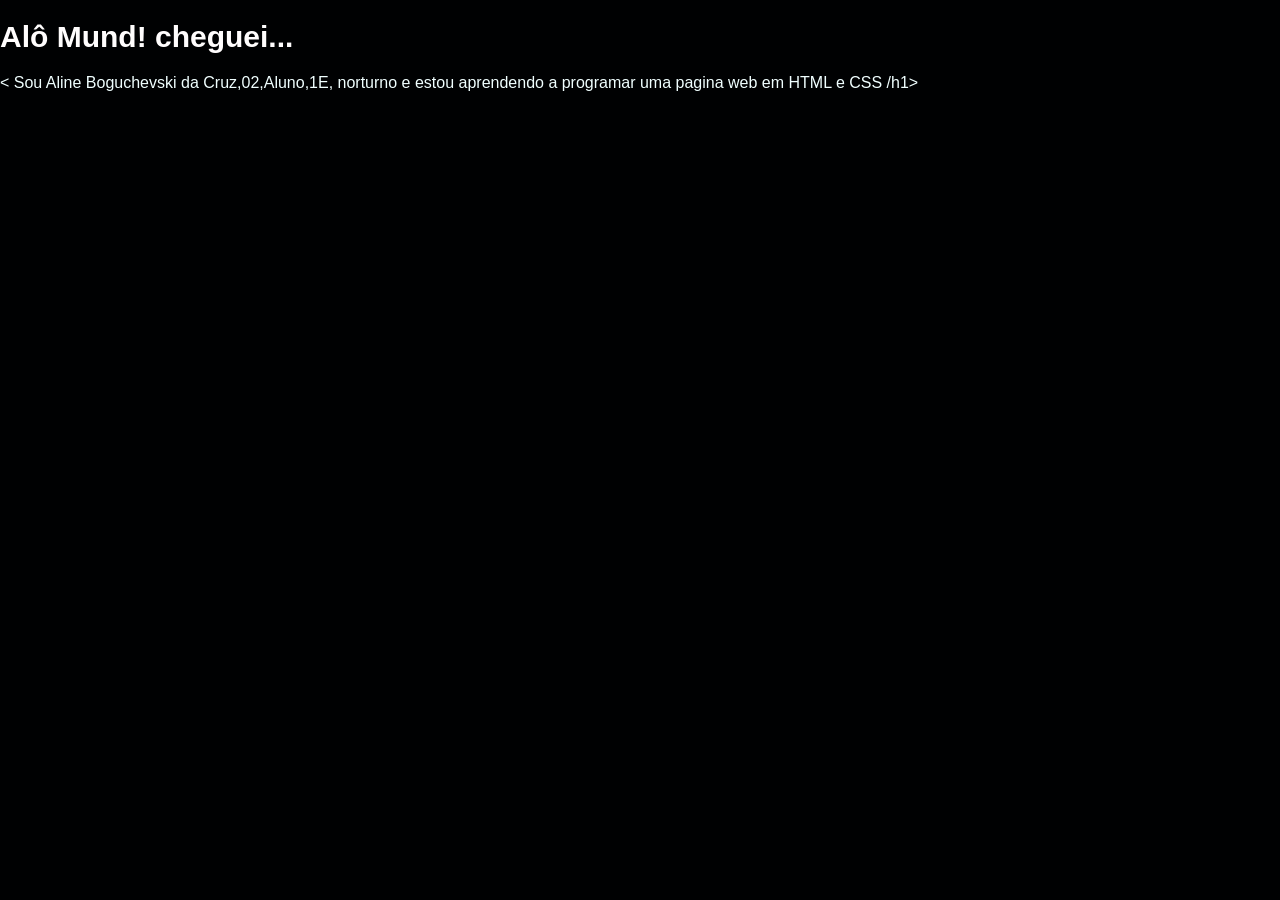
<file: portilio.html>
<!DOCTYPE html>
<html lang="pt-br"">
<head>
    <meta charset="UTF-8">
    <meta name="viewport" content="width=device-width, initial-scale=1.0">
    <title>Primeiro HTML </title>
    <link rel="stylesheet" href="style.css">
</head>
<body>

    <h1> Alô Mund! cheguei...</h1>
<p>< Sou Aline Boguchevski da Cruz,02,Aluno,1E, norturno e estou aprendendo a programar uma pagina web em HTML e CSS /h1>

    
</body>
</html>
</file>
<file: style.css>
body {
     background-color: rgb(0, 1, 2);
     color: rgb(255, 253, 253);
     margin: 0px;
     font-family: "Lobster display", sans-serif;
    margin-bottom:  100px;
}

header {
  border-bottom: solid 2px black;
  padding: 20px;
  font-size: 32px;
  color: rgb(255, 247, 247);
}

.chamada {
   background-color: #9a3535;
  padding-bottom: 80px;
  padding-top: 80px;
  display: flex;
  justify-content: center;
}

.chamada-texto {
  margin-right: 5%;
}

h1 {
    font-size: 30px;
}

p {
    color: azure;
    font-size: 16px;
    gap: 10px;
}

.categoria-videos {
  display: flex;
  overflow: auto;
}

.categoria {
  padding-left: 20px;
  padding-right: 20px;
}

  .categoria-videos img{
    opacity: 0.5;
    height: 200px;
  }

.categoria-videos img:hover {
  opacity: 1.0;
  border: 1px solide green;
}
</file>
